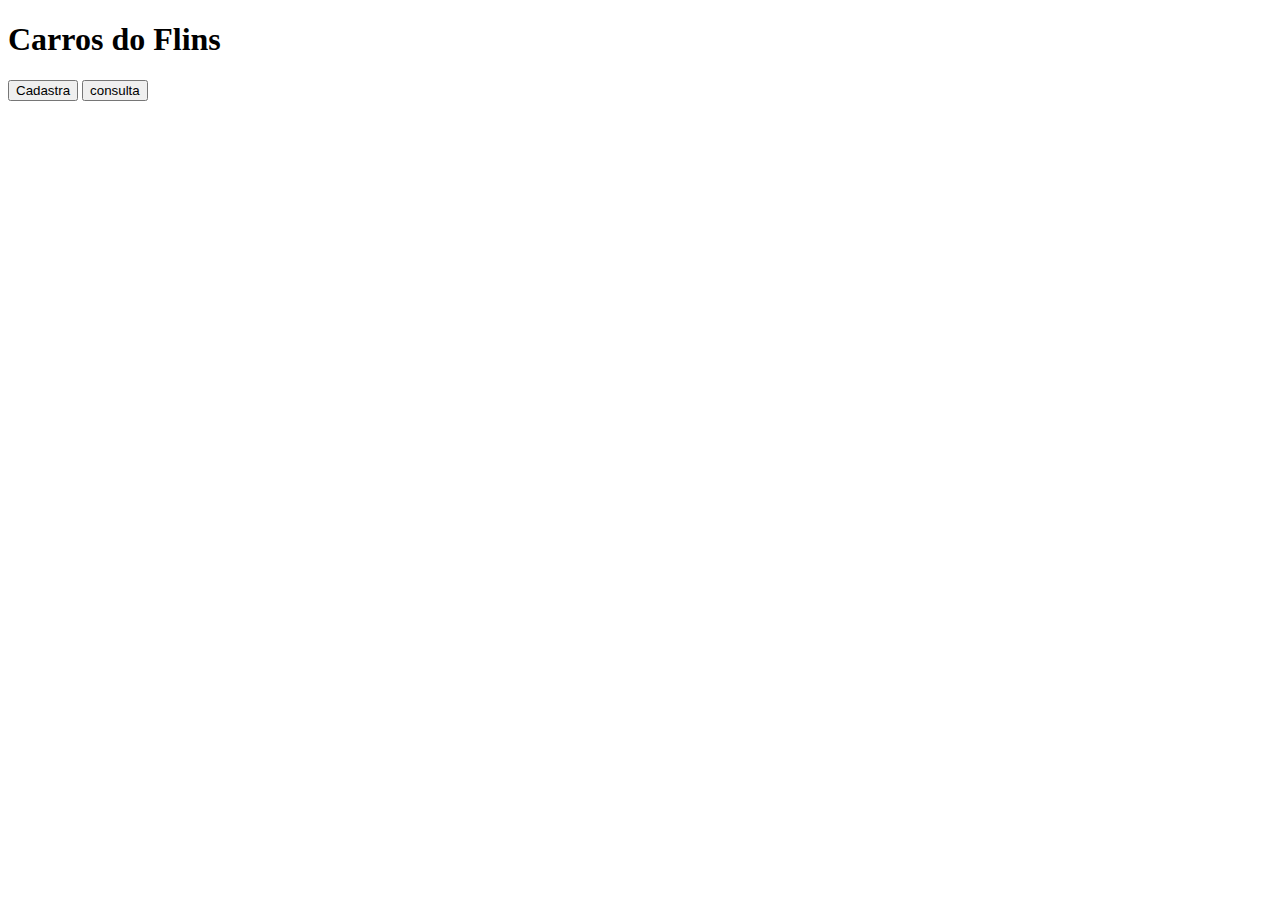
<file: 2_semestre/index.html>
<!DOCTYPE html>
<html lang="en">
<head>
    <meta charset="UTF-8">
    <meta name="viewport" content="width=device-width, initial-scale=1.0">
    <title>Document</title>
</head>
<body>
    <h1>Carros do Flins</h1>
    <button onclick="window.location.href='forms.html'">Cadastra</button>
    <button onclick="window.location.href='consu.php'">consulta</button>
</body>
</html>
</file>
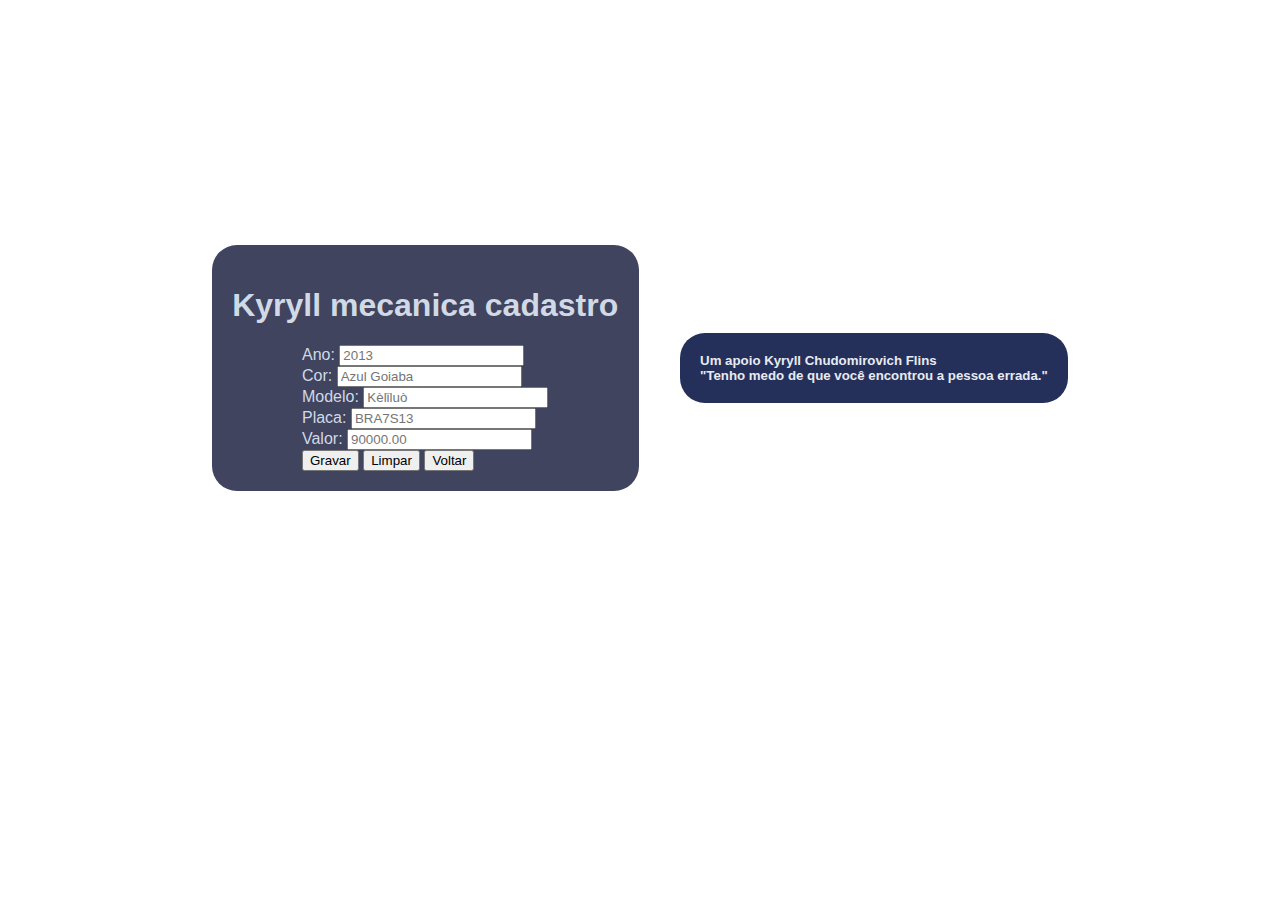
<file: 2_semestre/forms.html>
<!DOCTYPE html>
<html lang="pt-br">
<head>
    <link rel="stylesheet" href="style.css">
    <title>Carros do flins</title>
</head>
<body>
    <DIV class="MC">
        <div class="rc">
            <h1>Kyryll mecanica cadastro</h1>
            <form class="fm" method="post" action="./cad.php">
                <label for="Y" >Ano:</label> 
                <input type="number" name="ano" placeholder="2013" required> <br>

                <label for="C">Cor:</label>
                <input type="text" name="cor" placeholder="Azul Goiaba" required> <br>

                <label for="M">Modelo:</label>
                <input type="text" name="modelo" placeholder="Kèlǐluò" required> <br>

                <label for="P">Placa:</label>
                <input type="text" name="placa" placeholder="BRA7S13" required> <br>

                <label for="V">Valor:</label>
                <input type="number" name="valor" placeholder="90000.00" required> <br>

                 <button type="submit">Gravar</button>
                <button type="reset">Limpar</button>
                <button type="button" onclick="window.location.href='index.html'">Voltar</button>

            </form>
        </div>
        <h5 class="cs">Um apoio Kyryll Chudomirovich Flins <br> "Tenho medo de que você encontrou a pessoa errada."</h5>
    </DIV>
</body>
</html>
</file>
<file: 2_semestre/style.css>
body.mana{
    background-color:  #2B3145ff;
}

body.mana .fm{
    justify-content: center;
    align-items: center;
    display: grid;
}

body.mana .btz{
  background-color: rgb(213, 220, 245);
  margin: 2px;  
    border-radius: 8px;  
      padding: 2px 8px;   
}

body.mana .ctz{
  background-color: rgb(128, 131, 155);
}

body.dada{
 background-color: #2B3145ff;
display:flex;
justify-content: center;
align-items: center;
height: 100vh;
margin: 0;
flex-direction: column;
gap: 20px;
}

body.dada .btn {
  border: none;
  padding: 12px 28px;
  border-radius: 8px;
  color: aliceblue;
  background-color: rgb(38, 44, 63);

}

body.dada .alegorias h1{
  font-size: 4.5rem;
  color:  #8CA3EEff;;
   font-family: 'UnifrakturCook';
}
body.dada .alegorias{
position: relative;
  padding: 40px;
  border-radius: 20px;
  text-align: center;
  color: Snow;
  display: inline-block;;
  text-shadow: 20px 10px 10px rgba(0, 0, 0, 0.7);;
  left: -420px;
}

body.dada .alegorias::before{
    content: "";
  position: absolute;
  top: -270px;   
  left: -220px;   
  right: -1320px;   
  bottom: -300px;   
  background: url('a.png') no-repeat center center;
  background-size: cover;
  z-index: -1;
  opacity: 0.5; 
}

.MC{
    width: 80vw;
    height: 80vh;
    display: flex;
    justify-content: center;
    align-items: center;
    margin: auto;
  font-family:'Trebuchet MS', 'Lucida Sans Unicode', 'Lucida Grande', 'Lucida Sans', Arial, sans-serif;
}

.rc{
    display: flex;
  justify-content: center;
  align-items: center;
  flex-direction: column;
  width: fit-content;
  border-radius: 25px;
  margin: 2%;
  padding: 2%;
  background-color: hsla(232, 19%, 31%, 1);
  color: #D0D9E6ff;
}

.cs{
      display: flex;
  justify-content: center;
  align-items: center;
  flex-direction: column;
  width: fit-content;
  border-radius: 25px;
  margin: 2%;
  padding: 2%;
  background-color: #24305Aff;
  color: #E9EAF1ff;
}
</file>
